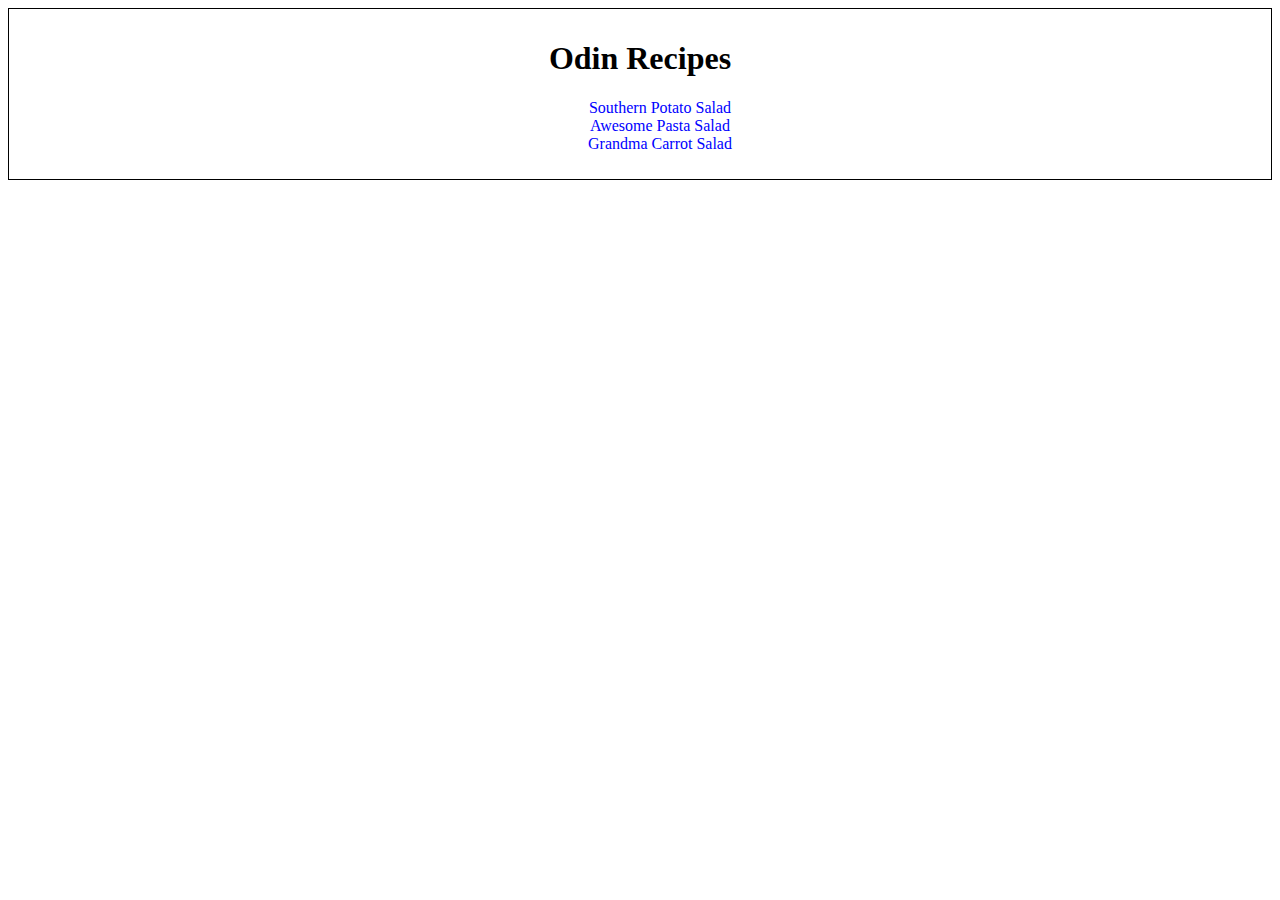
<file: index.html>
<!DOCTYPE html>
<html lang="en">
  <head>
    <meta charset="UTF-8" />
    <meta name="viewport" content="width=device-width, initial-scale=1.0" />
    <title>Odin recipe</title>
    <link rel="stylesheet" href="style.css">
  </head>
  <body>
    <h1>Odin Recipes</h1>
    <ul>
      <li><a href="recipes/Southern-Potato-Salad.html">Southern Potato Salad</a></li>
      <li><a href="recipes/Awesome-Pasta-Salad.html">Awesome Pasta Salad</a></li>
      <li><a href="recipes/Grandma-Carrot-Salad.html">Grandma Carrot Salad</a></li>
    </ul>
  </body>
</html>
</file>
<file: style.css>
*
{
    font-family: 'Times New Roman', Times, serif;
}

body
{
    border: solid thin black;
    padding: 10px;
    
}

h1,
ul,
h3
{
    text-align: center;
}

ul
{
    list-style: none;
}

a
{
    text-decoration: none;
    color: blue;
}

img
{
    display: block;
  margin-left: auto;
  margin-right: auto;
}
</file>
